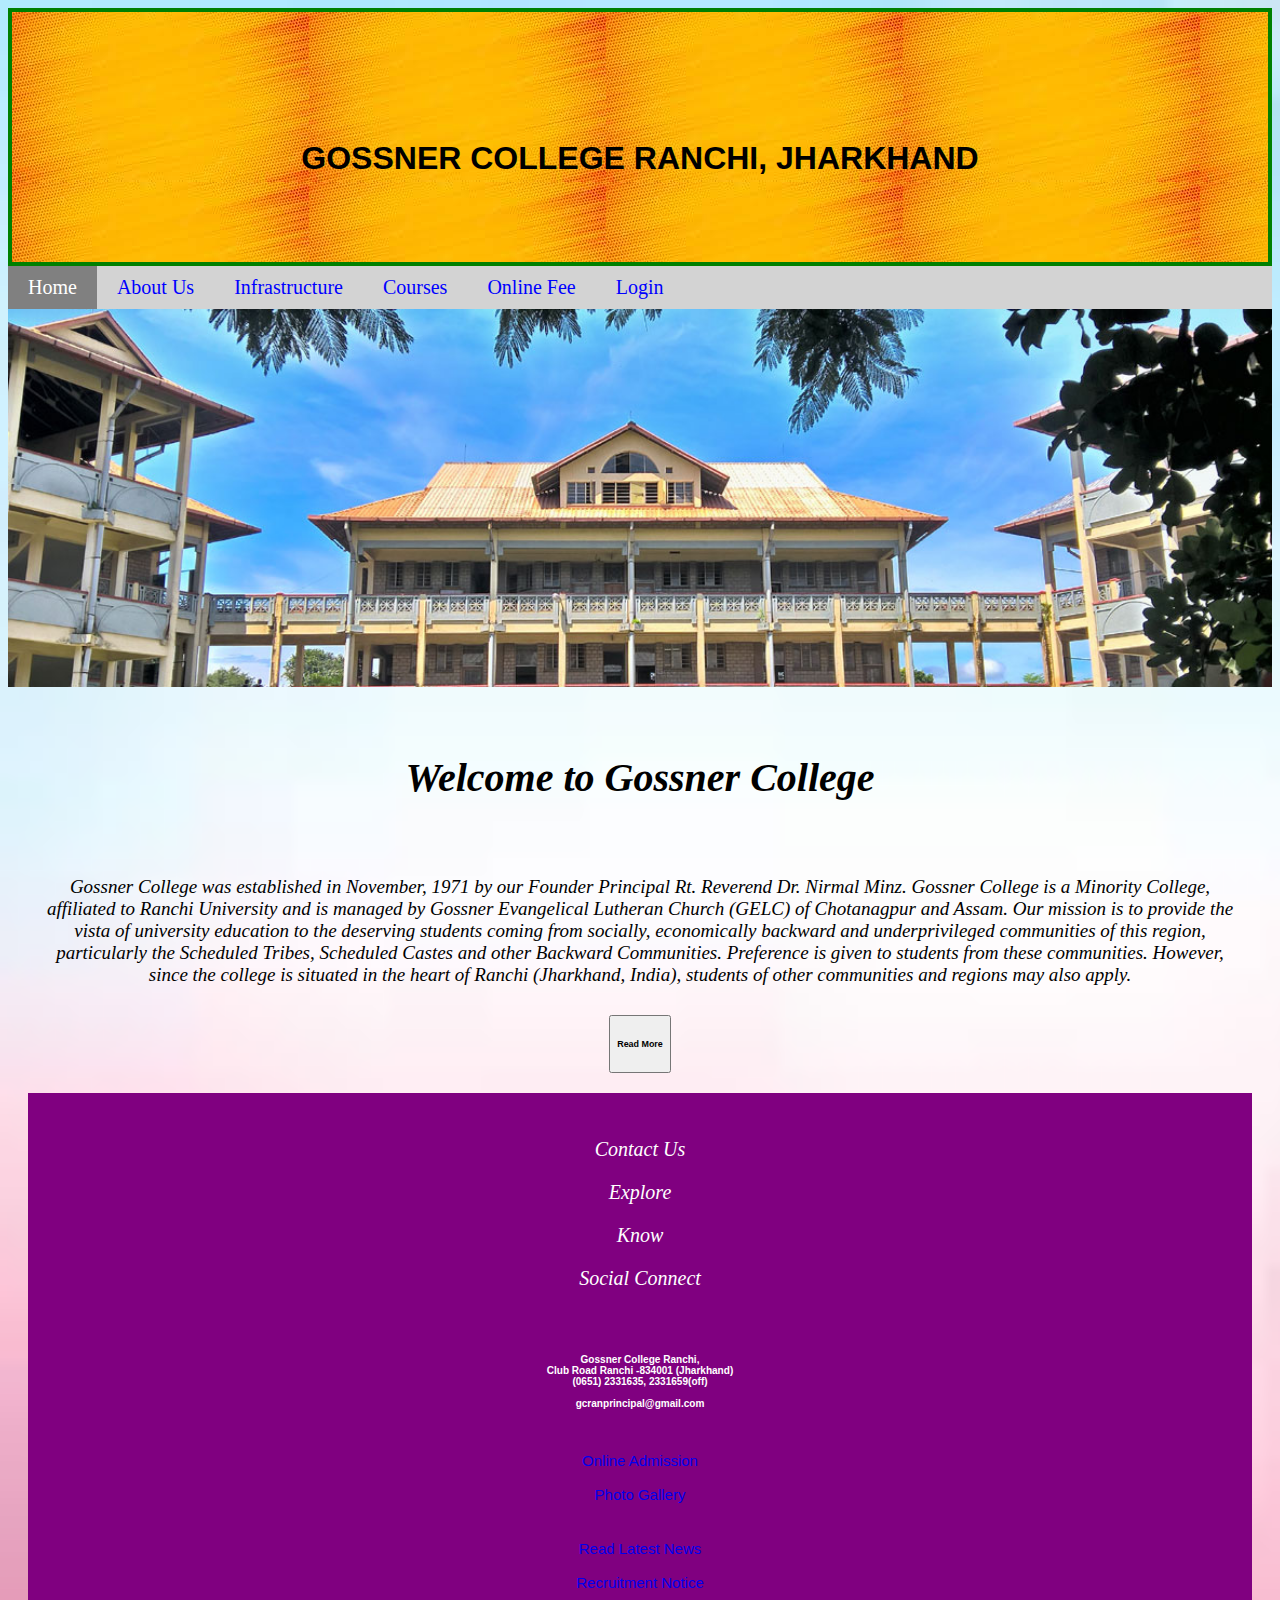
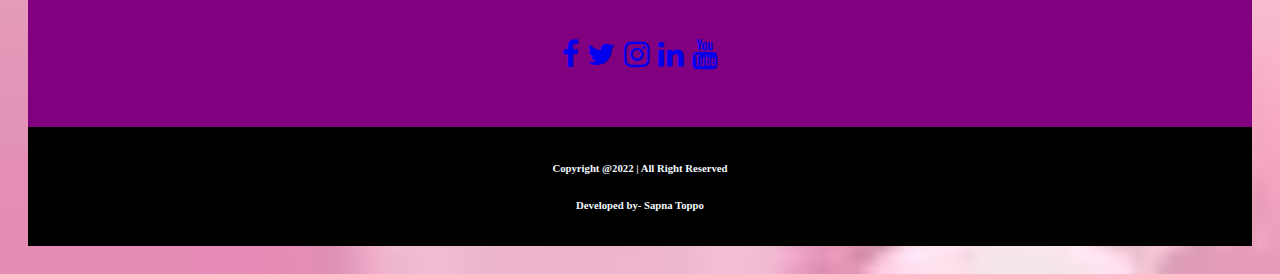
<file: index.html>
<!DOCTYPE html>
<html lang="en">
    <head>
    <meta charset="UTF-8">
    <meta name="viewport" content="width=device-width, initial-scale=1.0">
    <title>Home</title>
    <link href="https://cdn.jsdelivr.net/npm/bootstrap@5.2.2/dist/css/bootstrap.min.css" rel="stylesheet"
        integrity="sha384-Zenh87qX5JnK2Jl0vWa8Ck2rdkQ2Bzep5IDxbcnCeuOxjzrPF/et3URy9Bv1WTRi" crossorigin="anonymous">
    <link rel="stylesheet" href="mystyle.css">
    <link rel="stylesheet" href="https://cdnjs.cloudflare.com/ajax/libs/font-awesome/4.7.0/css/font-awesome.min.css">
</head>


<body>
    <div class="head">
        <h1>GOSSNER COLLEGE RANCHI, JHARKHAND</h1>
    </div>

    <ul>
        <li><a class="active" href="index.html">Home</a></li>
        <li><a href="about.html">About Us</a></li>
        <li><a href="infrastructure.html">Infrastructure</a></li>
        <li><a href="course.html">Courses</a></li>
        <li><a href="fee.html">Online Fee</a></li>
        <li><a href="login.html">Login</a></li>

    </ul>



    <img src="pic.jpg" alt="Image" width="2000">

    <div class="container text-center">
        <div class="row align-items-start">
            <div class="col">
                <h2>Welcome to Gossner College</h2><br>
                <p>Gossner College was established in November, 1971 by our Founder Principal Rt. Reverend Dr. Nirmal
                    Minz. Gossner College is a Minority College, affiliated to Ranchi University and is managed by
                    Gossner Evangelical Lutheran Church (GELC) of Chotanagpur and Assam.

                    Our mission is to provide the vista of university education to the deserving students coming from
                    socially, economically backward and underprivileged communities of this region, particularly the
                    Scheduled Tribes, Scheduled Castes and other Backward Communities. Preference is given to students
                    from these communities. However, since the college is situated in the heart of Ranchi (Jharkhand,
                    India), students of other communities and regions may also apply.</p>
                <div class="button"><button onclick="document.location='about.html'">
                        <h6>Read More</h6>
                    </button></div>
            </div>



            <div class="footer">
                <div class="container text-center">
                    <div class="row row-cols-4">
                        <div class="col">Contact Us</div>
                        <div class="col">Explore</div>
                        <div class="col">Know</div>
                        <div class="col">Social Connect</div>

                        <div class="w-100"></div>

                        <div class="col1">
                            <h6>Gossner College Ranchi,<br>Club Road Ranchi -834001 (Jharkhand)<br>
                                (0651) 2331635, 2331659(off)<br><br>
                                gcranprincipal@gmail.com</h6>
                        </div>
                        <div class="col1">
                            <a class="one" href="#">Online Admission</a><br><br>
                            <a class="one" href="#">Photo Gallery</a><br><br>

                        </div>
                        <div class="col1">
                            <a class="one" href="#">Read Latest News</a><br><br>
                            <a class="one" href="#">Recruitment Notice</a><br><br>

                        </div>
                        <div class="col1">
                            <div class="ficon">
                                <a class="one" href="#"><i class="fa fa-facebook"></i></a>
                                <a class="one" href="#"><i class="fa fa-twitter"></i></a>
                                <a class="one" href="#"><i class="fa fa-instagram"></i></a>
                                <a class="one" href="#"><i class="fa fa-linkedin"></i></a>
                                <a class="one" href="#"><i class="fa fa-youtube"></i></a>
                            </div>
                        </div>
                    </div>
                </div>
            </div>
            <div class="footer1">
                <h6>Copyright @2022 | All Right Reserved</h6>
                <p><h6>Developed by- Sapna Toppo</h6></p>
            </div>
        </div>
    </div>
</body>

</html>
</file>
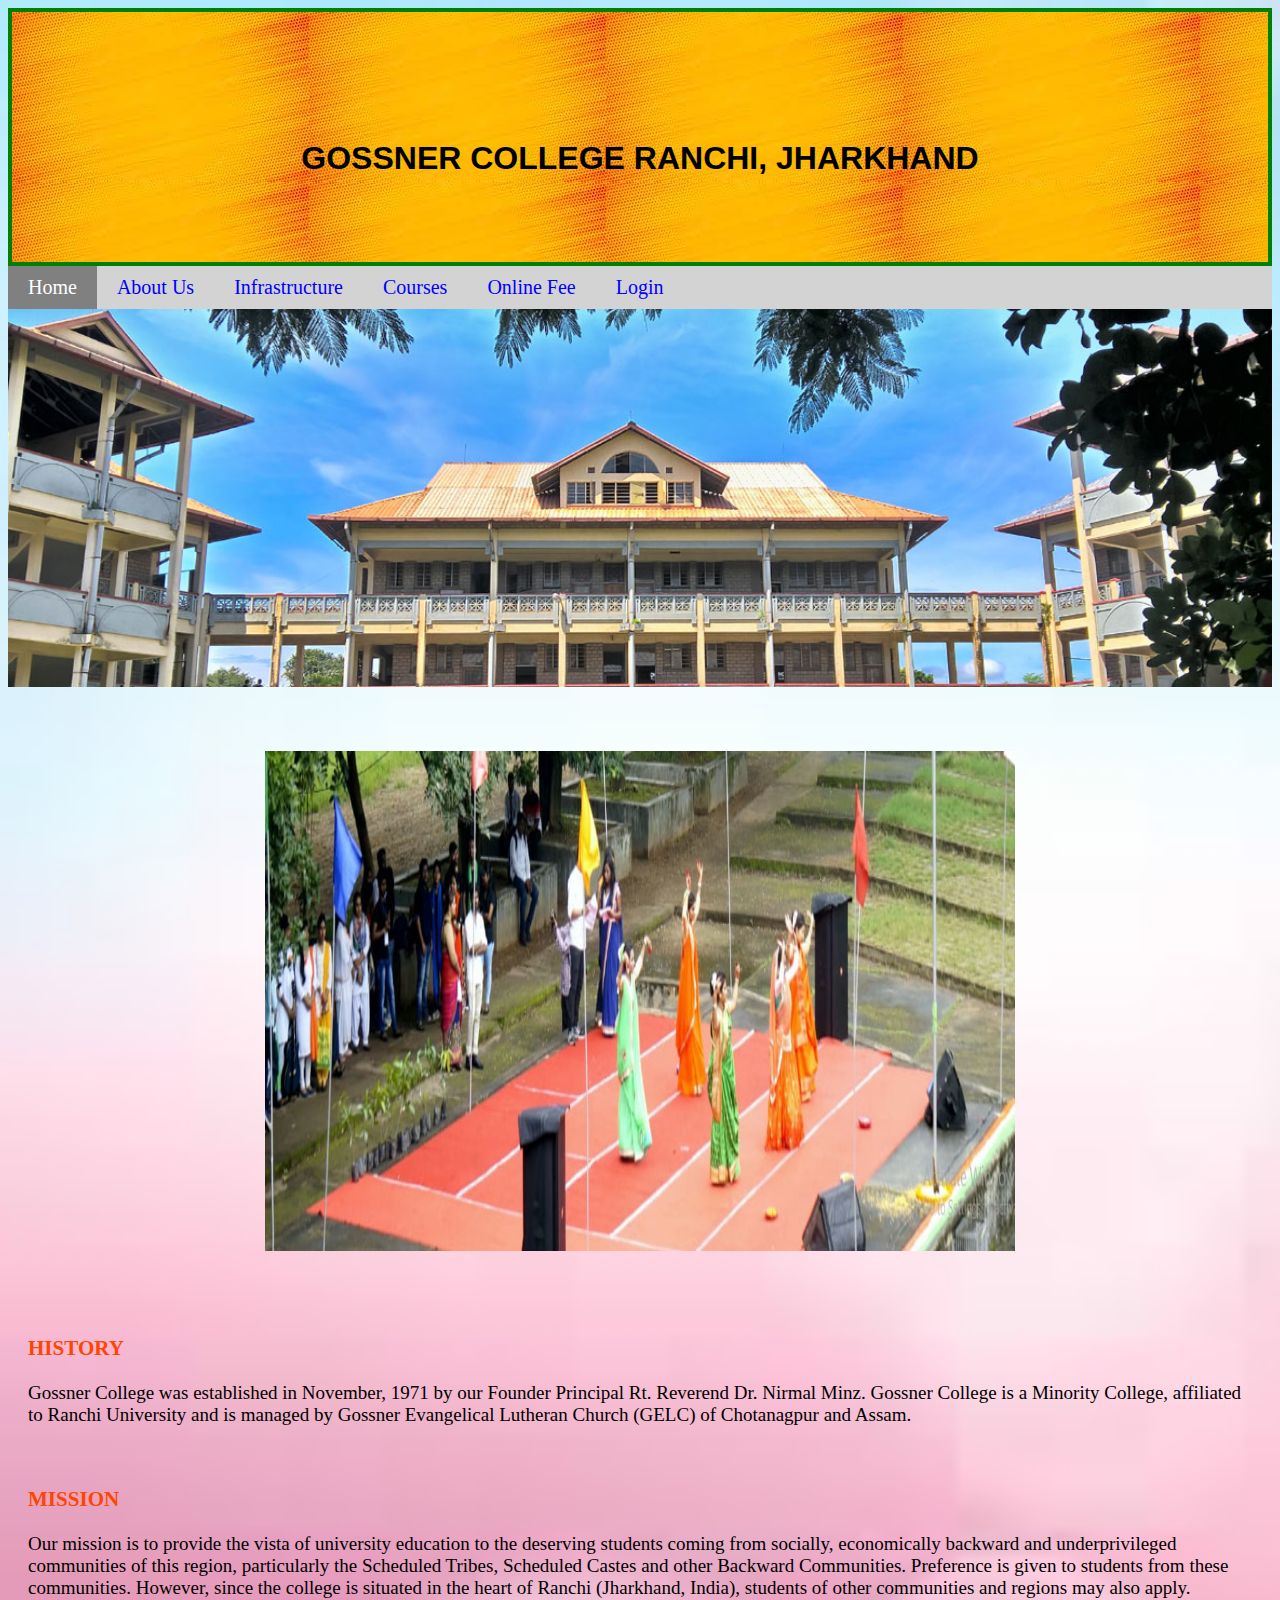
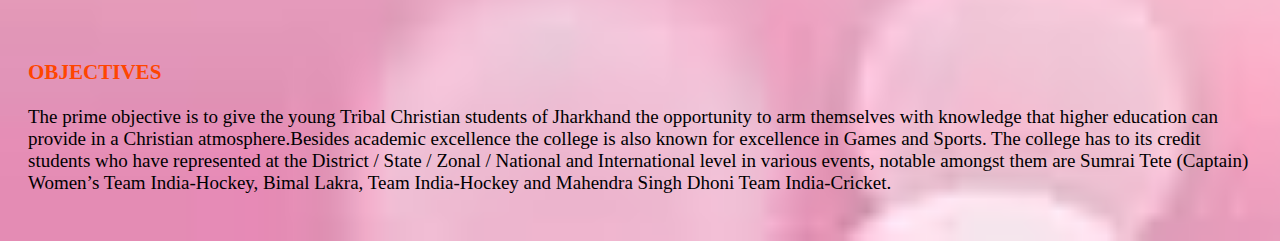
<file: about.html>
<!DOCTYPE html>
<html>

<head>
    <meta charset="UTF-8">
    <meta name="viewport" content="width=device-width, initial-scale=1.0">
    <title>About Us</title>
    <link href="https://cdn.jsdelivr.net/npm/bootstrap@5.2.2/dist/css/bootstrap.min.css" rel="stylesheet"
        integrity="sha384-Zenh87qX5JnK2Jl0vWa8Ck2rdkQ2Bzep5IDxbcnCeuOxjzrPF/et3URy9Bv1WTRi" crossorigin="anonymous">
    <link rel="stylesheet" href="mystyle.css">
</head>

<body>
    <div class="head">
        <h1>GOSSNER COLLEGE RANCHI, JHARKHAND</h1>
    </div>
    <ul>
        <li><a class="active" href="index.html">Home</a></li>
        <li><a href="about.html">About Us</a></li>
        <li><a href="infrastructure.html">Infrastructure</a></li>
        <li><a href="course.html">Courses</a></li>
        <li><a href="fee.html">Online Fee</a></li>
        <li><a href="login.html">Login</a></li>

    </ul>



    <img src="pic.jpg" alt="Image" width="2000">

    <div class="clear">
        <img src="pic1.jpg" class="col-md-6 float-md-end mb-3 ms-md-3" alt="Read More">
        <div class="body">
            
            <h3>HISTORY</h3>
            <p>Gossner College was established in November, 1971 by our Founder Principal Rt. Reverend Dr. Nirmal Minz.
            Gossner College is a Minority College, affiliated to Ranchi University and is managed by Gossner Evangelical
            Lutheran Church (GELC) of Chotanagpur and Assam.</p><br>
            
            <h3>MISSION</h3>
            <p>Our mission is to provide the vista of university education to the deserving students coming from socially,
            economically backward and underprivileged communities of this region, particularly the Scheduled Tribes,
            Scheduled Castes and other Backward Communities. Preference is given to students from these communities.
            However, since the college is situated in the heart of Ranchi (Jharkhand, India), students of other
            communities and regions may also apply.</p><br>
            
            <h3>OBJECTIVES</h3>
            <p>The prime objective is to give the young Tribal Christian students of Jharkhand the opportunity to arm
            themselves with knowledge that higher education can provide in a Christian atmosphere.Besides academic
            excellence the college is also known for excellence in Games and Sports. The college has to its credit
            students who have represented at the District / State / Zonal / National and International level in various
            events, notable amongst them are Sumrai Tete (Captain) Women’s Team India-Hockey, Bimal Lakra, Team
            India-Hockey and Mahendra Singh Dhoni Team India-Cricket.</p>
        </div>
    </div>

</body>

</html>
</file>
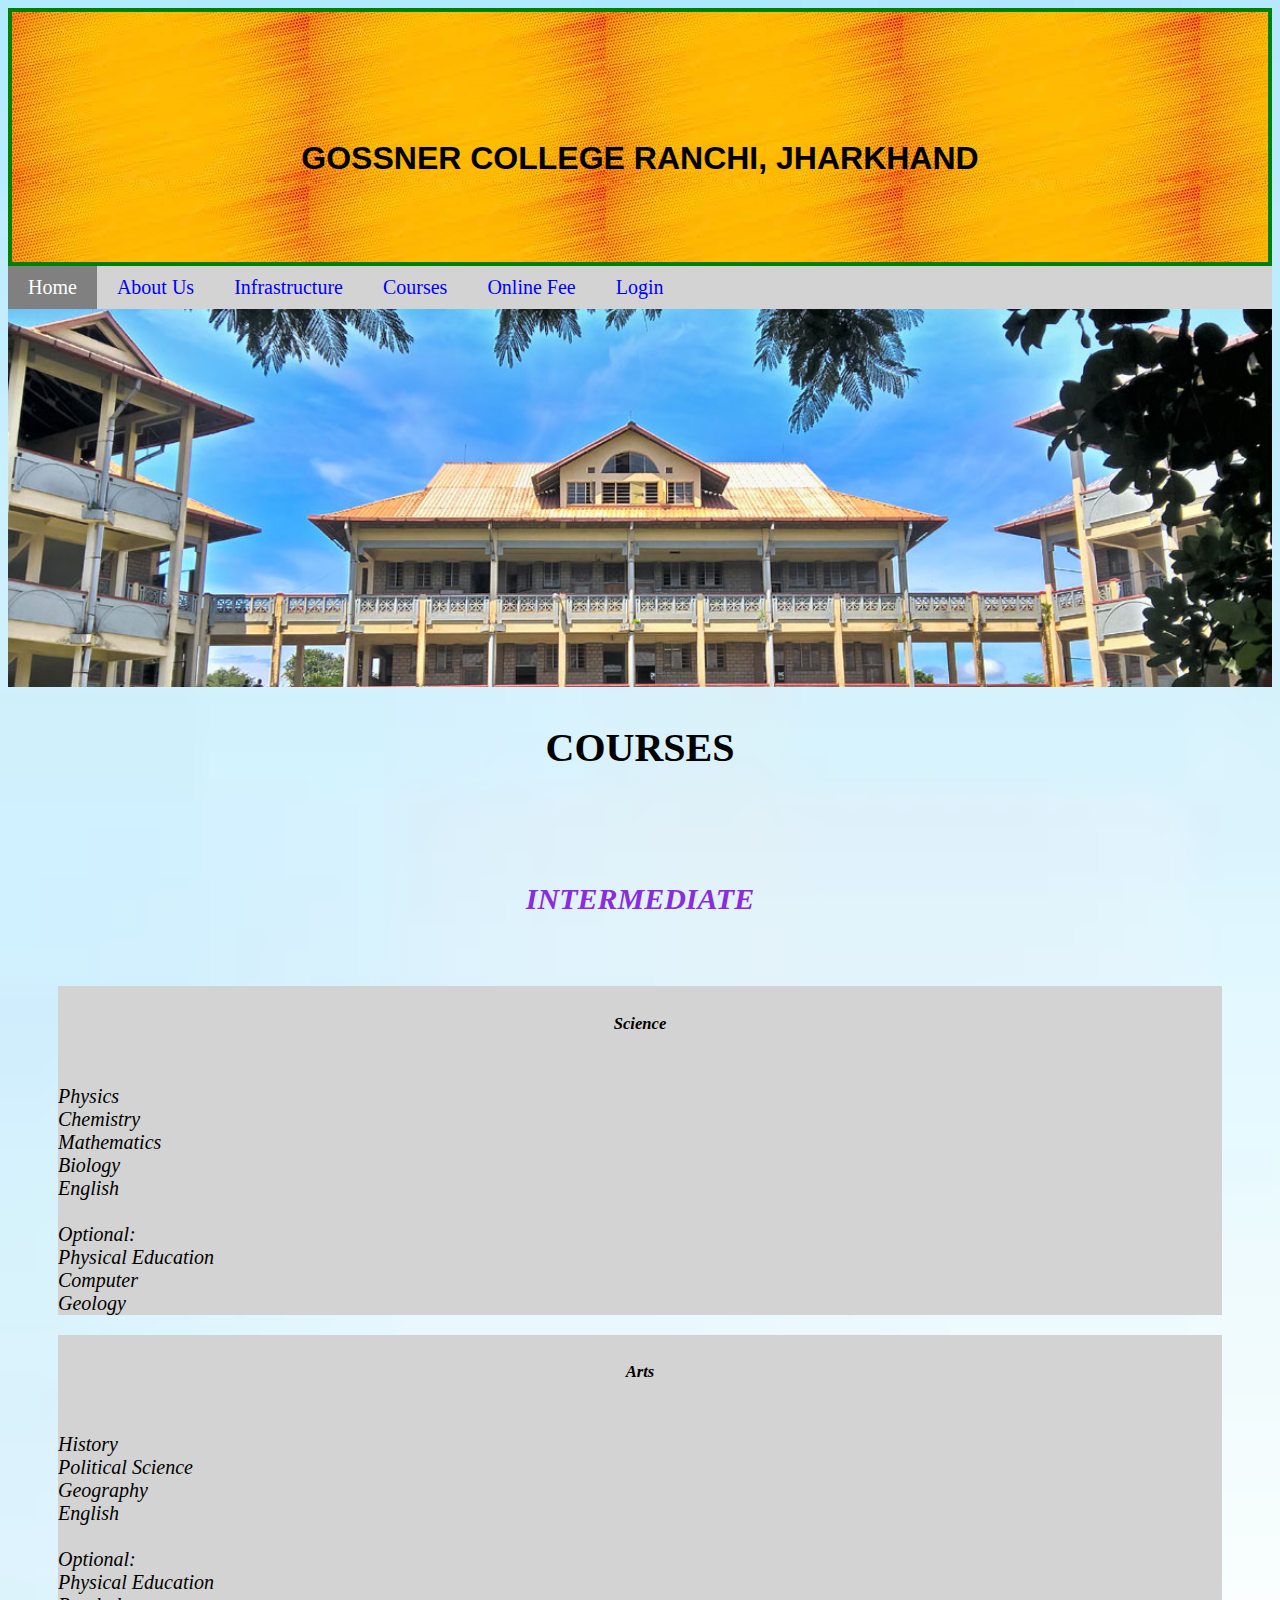
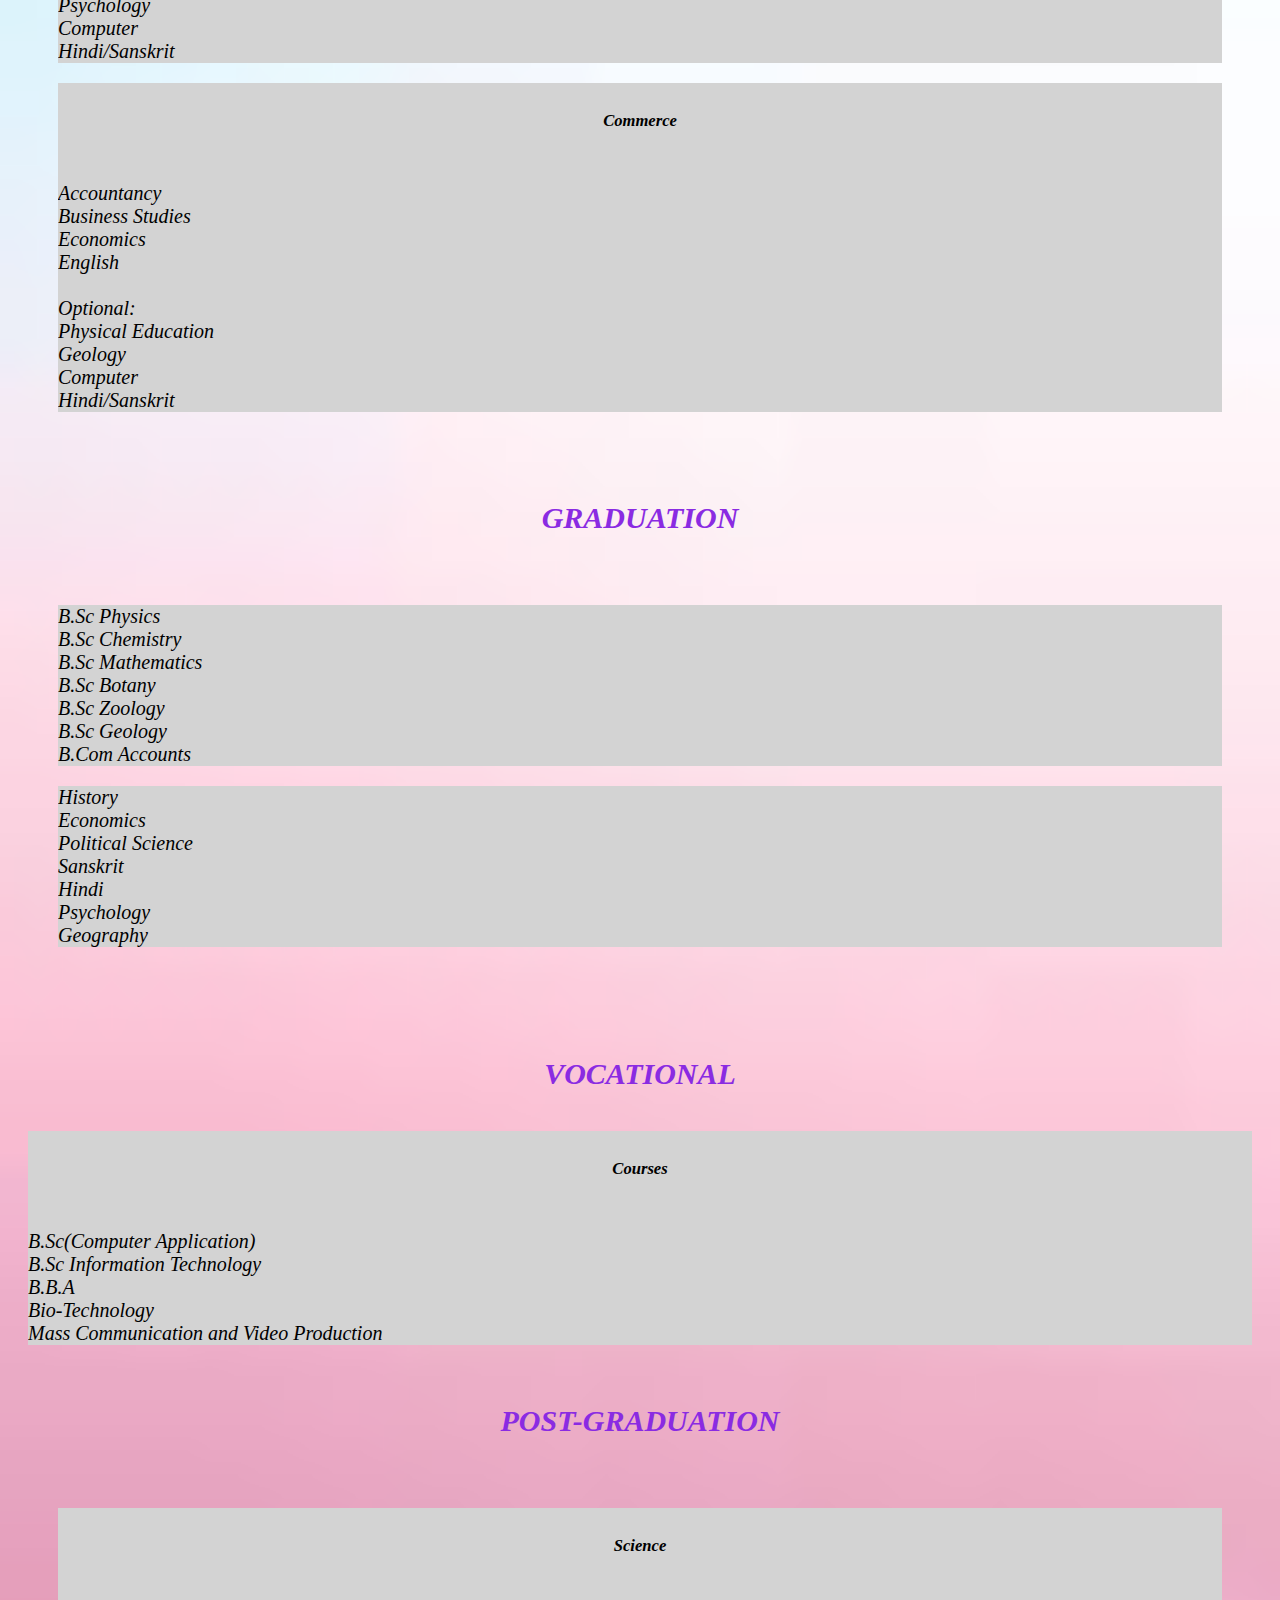
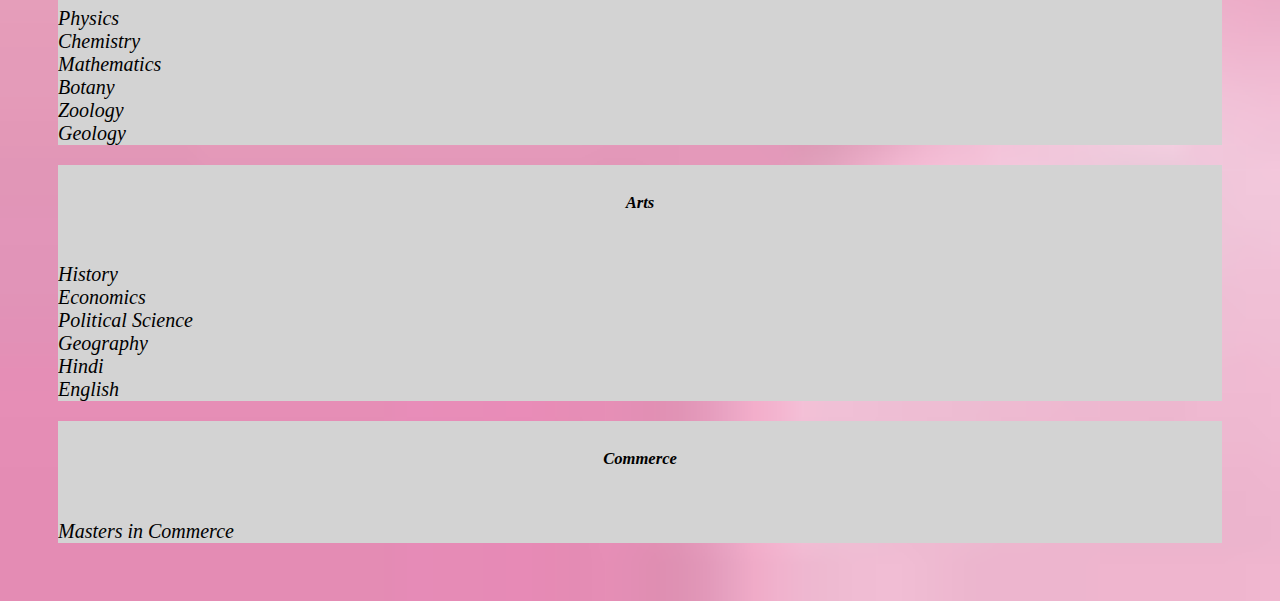
<file: course.html>
<!DOCTYPE html>
<html lang="en">

<head>
    <meta charset="UTF-8">
    <meta name="viewport" content="width=device-width, initial-scale=1.0">
    <title>Courses</title>
    <link href="https://cdn.jsdelivr.net/npm/bootstrap@5.2.2/dist/css/bootstrap.min.css" rel="stylesheet"
        integrity="sha384-Zenh87qX5JnK2Jl0vWa8Ck2rdkQ2Bzep5IDxbcnCeuOxjzrPF/et3URy9Bv1WTRi" crossorigin="anonymous">
    <link rel="stylesheet" href="mystyle.css">
    <link rel="stylesheet" href="https://cdnjs.cloudflare.com/ajax/libs/font-awesome/4.7.0/css/font-awesome.min.css">
</head>

<body>
    <div class="head">
        <h1>GOSSNER COLLEGE RANCHI, JHARKHAND</h1>
    </div>

    
    <ul>
        <li><a class="active" href="index.html">Home</a></li>
        <li><a href="about.html">About Us</a></li>
        <li><a href="infrastructure.html">Infrastructure</a></li>
        <li><a href="course.html">Courses</a></li>
        <li><a href="fee.html">Online Fee</a></li>
        <li><a href="login.html">Login</a></li>
    </ul>
    <img src="pic.jpg" alt="Image" width="2000">

    <h2>COURSES</h2><br>



    <div class="row">
        <div class="col">
            <h4>INTERMEDIATE</h4>
            <div class="container">
                <div class="row">
                    <div class="col-sm">
                        <ul>
                            <h5>Science</h5><br>
                            <li>Physics</li><br>
                            <li>Chemistry</li><br>
                            <li>Mathematics</li><br>
                            <li>Biology</li><br>
                            <li>English</li><br><br>
                            <li>Optional:</li><br>
                            <li>Physical Education</li><br>
                            <li>Computer</li><br>
                            <li>Geology</li>


                        </ul>
                    </div>
                    <div class="col-sm">
                        <ul>
                            <h5>Arts</h5><br>
                            <li>History</li><br>
                            <li>Political Science</li><br>
                            <li>Geography</li><br>
                            <li>English</li><br><br>
                            <li>Optional:</li><br>
                            <li>Physical Education</li><br>
                            <li>Psychology</li><br>
                            <li>Computer</li><br>
                            <li>Hindi/Sanskrit</li>
                        </ul>
                    </div>
                    <div class="col-sm">
                        <ul>
                            <h5>Commerce</h5><br>
                            <li>Accountancy</li><br>
                            <li>Business Studies</li><br>
                            <li>Economics</li><br>
                            <li>English</li><br><br>
                            <li>Optional:</li><br>
                            <li>Physical Education</li><br>
                            <li>Geology</li><br>
                            <li>Computer</li><br>
                            <li>Hindi/Sanskrit</li>
                        </ul>
                    </div>
                </div>
            </div>
        </div>
        <div class="col">
            <h4>GRADUATION</h4>
            <div class="container">
                <div class="row">
                    <div class="col-sm">
                        <ul>
                            <li>B.Sc Physics</li><br>
                            <li>B.Sc Chemistry</li><br>
                            <li>B.Sc Mathematics</li><br>
                            <li>B.Sc Botany</li><br>
                            <li>B.Sc Zoology</li><br>
                            <li>B.Sc Geology</li><br>
                            <li>B.Com Accounts</li>
                        </ul>
                    </div>

                    <div class="col-sm">
                        <ul>
                            <li>History</li><br>
                            <li>Economics</li><br>
                            <li>Political Science</li><br>
                            <li>Sanskrit</li><br>
                            <li>Hindi</li><br>
                            <li>Psychology</li><br>
                            <li>Geography</li>

                        </ul>
                    </div>
                </div>
            </div>


        </div>
        <div class="w-100"></div>
        <div class="col">
            <h4>VOCATIONAL</h4>
            <ul>
                <h5>Courses</h5><br>
                <li>B.Sc(Computer Application)</li><br>
                <li>B.Sc Information Technology</li><br>
                <li>B.B.A</li><br>
                <li>Bio-Technology</li><br>
                <li>Mass Communication and Video Production</li>
            </ul>
        </div>



        <div class="col">
            <h4>POST-GRADUATION</h4>
            <div class="container">
                <div class="row">
                    <div class="col-sm">
                        <ul>
                            <h5>Science</h5><br>
                            <li>Physics</li><br>
                            <li>Chemistry</li><br>
                            <li>Mathematics</li><br>
                            <li>Botany</li><br>
                            <li>Zoology</li><br>
                            <li>Geology</li>
                        </ul>
                    </div>
                    <div class="col-sm">
                        <ul>
                            <h5>Arts</h5><br>
                            <li>History</li><br>
                            <li>Economics</li><br>
                            <li>Political Science</li><br>
                            <li>Geography</li><br>
                            <li>Hindi</li><br>
                            <li>English</li>
                        </ul>
                    </div>
                    <div class="col-sm">
                        <ul>
                            <h5>Commerce</h5><br>
                            <li>Masters in Commerce</li>
                        </ul>
                    </div>
                </div>
            </div>
        </div>
    </div>

</body>

</html>
</file>
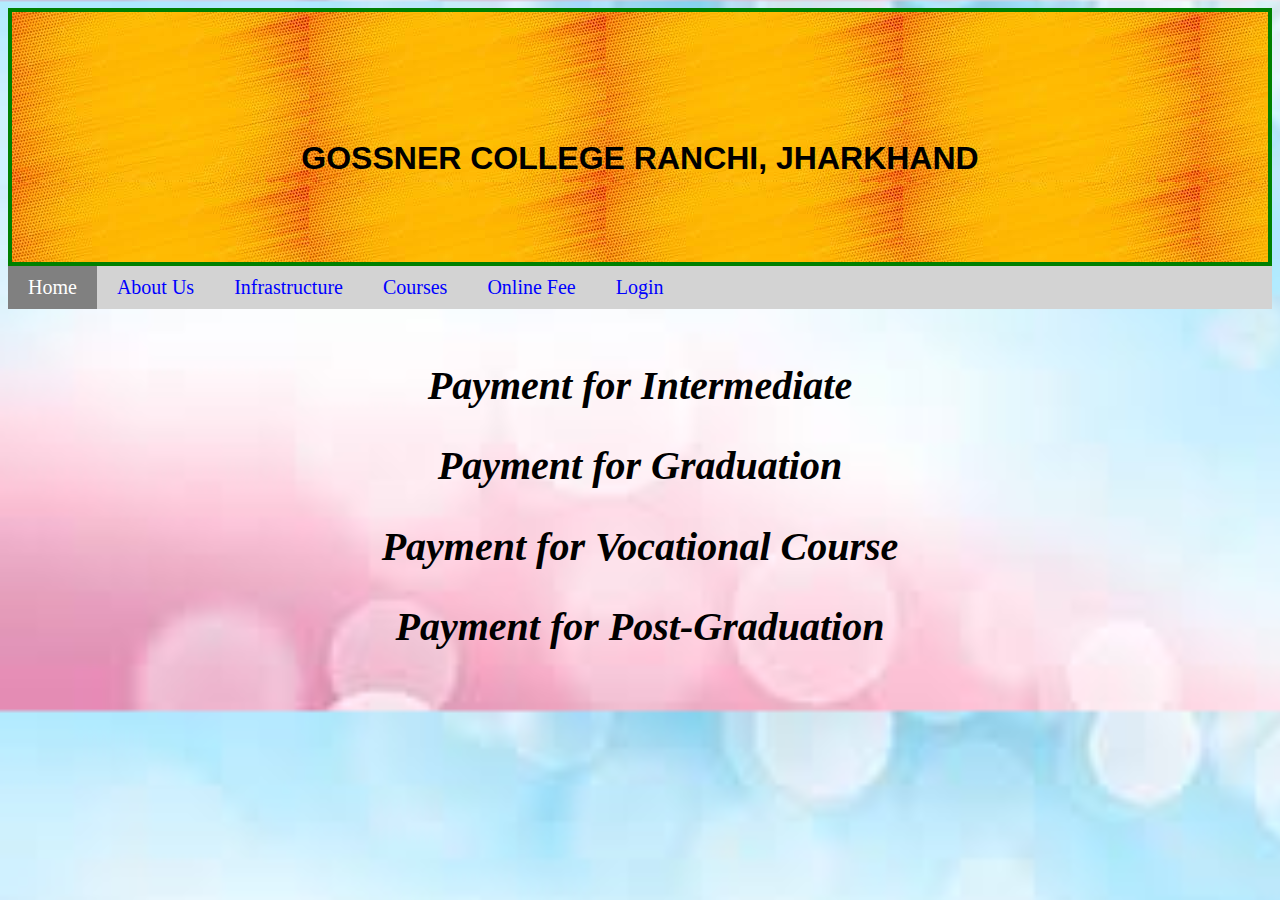
<file: fee.html>
<!DOCTYPE html>
<html>

<head>
    <meta charset="UTF-8">
    <meta name="viewport" content="width=device-width, initial-scale=1.0">
    <title>Online Fee</title>
    <link href="https://cdn.jsdelivr.net/npm/bootstrap@5.2.2/dist/css/bootstrap.min.css" rel="stylesheet"
        integrity="sha384-Zenh87qX5JnK2Jl0vWa8Ck2rdkQ2Bzep5IDxbcnCeuOxjzrPF/et3URy9Bv1WTRi" crossorigin="anonymous">
    <link rel="stylesheet" href="mystyle.css">
    <title>Online Fee</title>
</head>

<body>
    <div class="head">
        <h1>GOSSNER COLLEGE RANCHI, JHARKHAND</h1>
    </div>
    <ul>
        <li><a class="active" href="index.html">Home</a></li>
        <li><a href="about.html">About Us</a></li>
        <li><a href="infrastructure.html">Infrastructure</a></li>
        <li><a href="course.html">Courses</a></li>
        <li><a href="fee.html">Online Fee</a></li>
        <li><a href="login.html">Login</a></li>
    </ul>

    <div class="row">
        <div class="col">

            <h2>Payment for Intermediate</h2>
            <form>
                <script src="https://checkout.razorpay.com/v1/payment-button.js"
                    data-payment_button_id="pl_KUBUJdAYR0ftlF" async> </script>
            </form>

        

        <h2>Payment for Graduation</h2>
        <form>
            <script src="https://checkout.razorpay.com/v1/payment-button.js" data-payment_button_id="pl_KUBPD7dP1jA4sR"
                async> </script>
        </form>



        <h2>Payment for Vocational Course</h2>
        <form>
            <script src="https://checkout.razorpay.com/v1/payment-button.js" data-payment_button_id="pl_KUBUJdAYR0ftlF"
                async> </script>
        </form>

        <h2>Payment for Post-Graduation</h2>
        <form>
            <script src="https://checkout.razorpay.com/v1/payment-button.js" data-payment_button_id="pl_KUBmzp25q63nYR"
                async> </script>
        </form>
        </div>
    </div>
    </div>



</body>

</html>
</file>
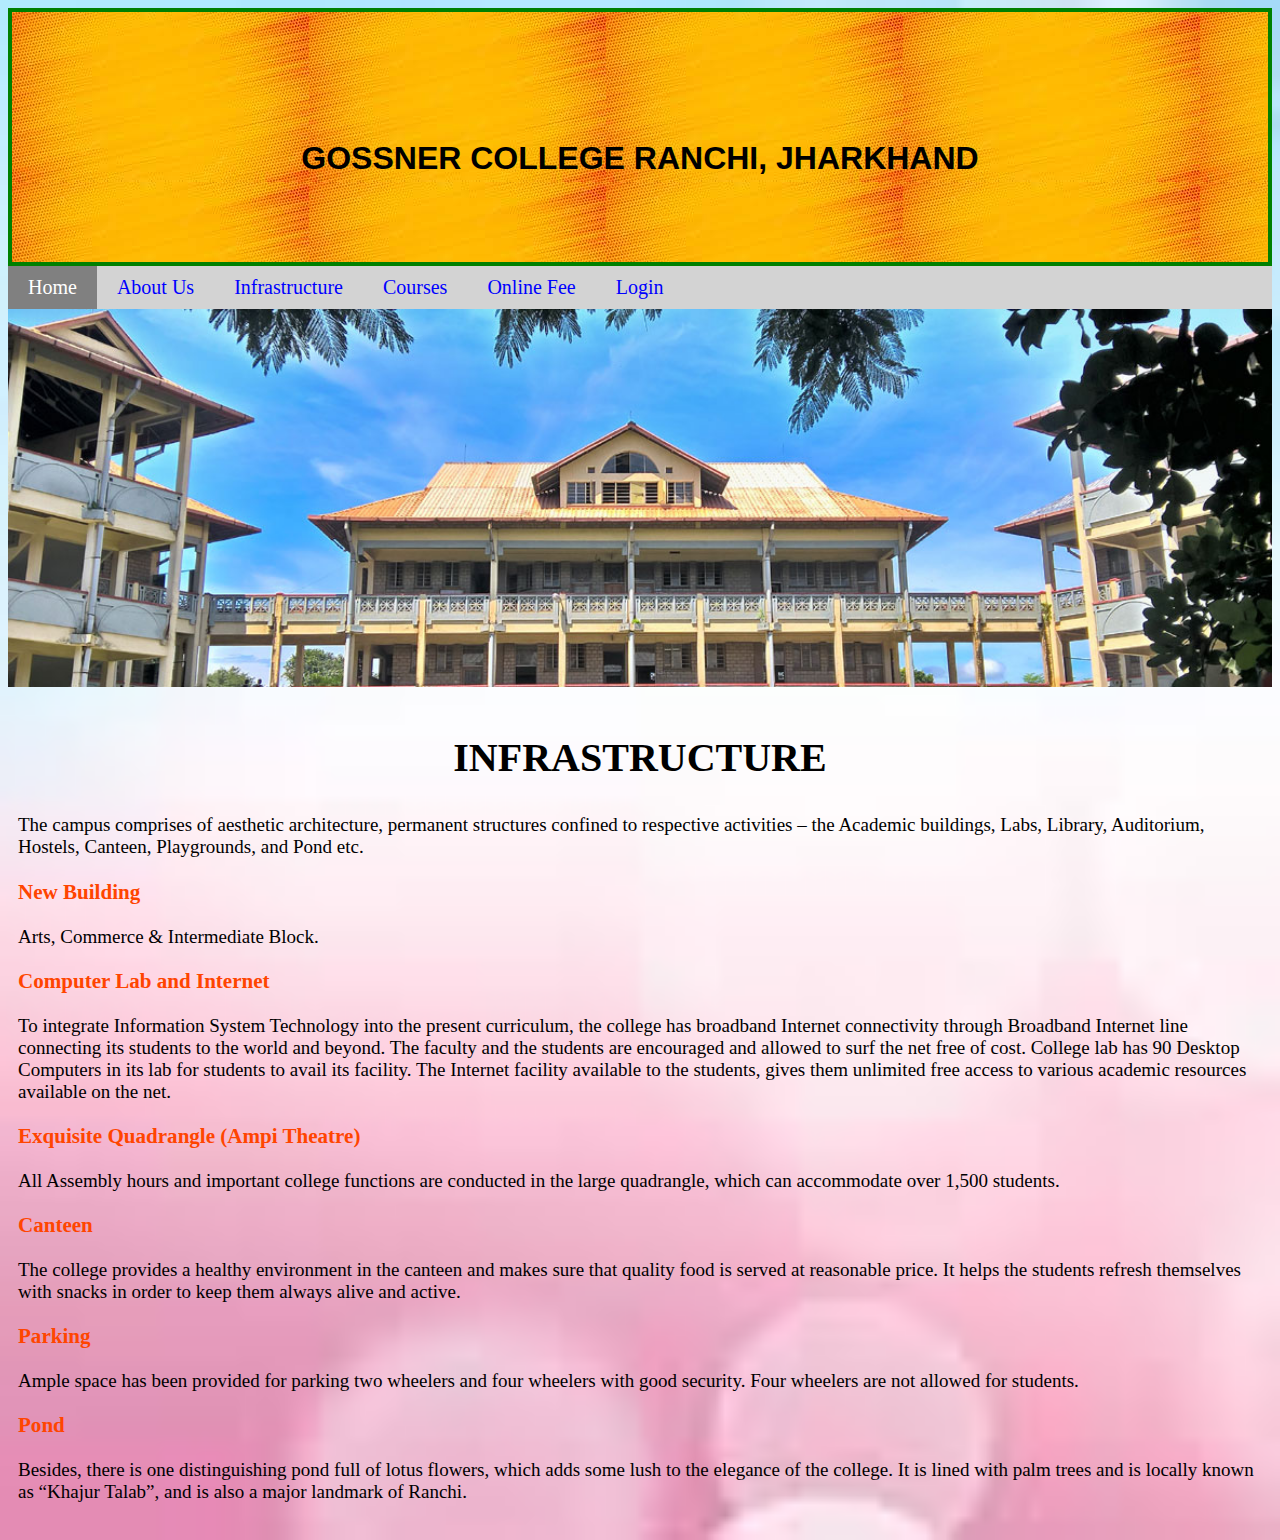
<file: infrastructure.html>
<!DOCTYPE html>
<html>

<head>
    <meta charset="UTF-8">
    <meta name="viewport" content="width=device-width, initial-scale=1.0">
    <title>Infrastructure</title>
    <link href="https://cdn.jsdelivr.net/npm/bootstrap@5.2.2/dist/css/bootstrap.min.css" rel="stylesheet"
        integrity="sha384-Zenh87qX5JnK2Jl0vWa8Ck2rdkQ2Bzep5IDxbcnCeuOxjzrPF/et3URy9Bv1WTRi" crossorigin="anonymous">
    <link rel="stylesheet" href="mystyle.css">
</head>

<body>
    <div class="head">
        <h1>GOSSNER COLLEGE RANCHI, JHARKHAND</h1>
    </div>
    <ul>
        <li><a class="active" href="index.html">Home</a></li>
        <li><a href="about.html">About Us</a></li>
        <li><a href="infrastructure.html">Infrastructure</a></li>
        <li><a href="course.html">Courses</a></li>
        <li><a href="fee.html">Online Fee</a></li>
        <li><a href="login.html">Login</a></li>
    </ul>
    <img src="pic.jpg" alt="Image" width="2000">
    <br>

<div class="body">
    <h2>INFRASTRUCTURE</h2>
<p>The campus comprises of aesthetic architecture, permanent structures confined to respective activities – the Academic buildings, Labs, Library, Auditorium, Hostels, Canteen, Playgrounds, and Pond etc.</p>

<h3>New Building</h3>
<p>Arts, Commerce & Intermediate Block.</p>

<h3>Computer Lab and Internet</h3> 
<p>To integrate Information System Technology into the present curriculum, the college has broadband Internet connectivity through Broadband Internet line connecting its students to the world and beyond. The faculty and the students are encouraged and allowed to surf the net free of cost. College lab has 90 Desktop Computers in its lab for students to avail its facility. The Internet facility available to the students, gives them unlimited free access to various academic resources available on the net.</p>

<h3>Exquisite Quadrangle (Ampi Theatre)</h3> 
<p>All Assembly hours and important college functions are conducted in the large quadrangle, which can accommodate over 1,500 students.</p>

<h3>Canteen</h3>
<p>The college provides a healthy environment in the canteen and makes sure that quality food is served at reasonable price. It helps the students refresh themselves with snacks in order to keep them always alive and active.</p>

<h3>Parking</h3>
<p>Ample space has been provided for parking two wheelers and four wheelers with good security. Four wheelers are not allowed for students.</p>

<h3>Pond</h3>
<p>Besides, there is one distinguishing pond full of lotus flowers, which adds some lush to the elegance of the college. It is lined with palm trees and is locally known as “Khajur Talab”, and is also a major landmark of Ranchi.</p>


</div>

</body>

</html>
</file>
<file: mystyle.css>
body{
  
  background-image: url("bgimg3.jpg");
  background-size: cover;

}
 
p{
  font-size: 19px;
  font-family: 'Times New Roman', Times, serif;
}
div {
  width: auto;
  text-align: center;
  padding: 10px;
}

div.head {
 border: 4px solid green;
 text-align: center;
 line-height: 150px;
 height: 150px;
 padding: 50px;
 font-family: 'Lucida Sans', 'Lucida Sans Regular', 'Lucida Grande', 'Lucida Sans Unicode', Geneva, Verdana, sans-serif;
 background-image: url("bgimg2.jpg");
}



ul {
  list-style-type: none;
  margin: 0;
  padding: 0;
  overflow: hidden;
  background-color: lightgray;
}

li {
  float: left;
}

li a,
.dropbtn {
  display: inline-block;
  color: blue;
  font-size: 20px;
  text-align: center;
  padding: 10px 20px;
  text-decoration: none;
}

.active {
  background-color: gray;
  color: white;
}

li a:hover,
.dropdown:hover .dropbtn {
  background-color: orange;
  color: white;
}

li a {
  text-align: right;
}

img {
  max-width: 100%;
  height: auto;
}

div.clear img{
  height: 500px;
  width: 750px;
  padding: 50px;
}

div.button:hover {
  background-color: gray;
  color: white;
  padding: 9px 12px;
  text-align: right;
  text-decoration: none;
  display: inline-block;
}



div.footer {
  text-align: center;
  font-family:Verdana, Geneva, Tahoma, sans-serif;
  background-color: purple;
  color: white;
  font-size: 15px;
  padding: 15px;
  
}
a:link{
  text-decoration: none;
}
a.one:hover{
  text-decoration: underline;
}

a.one:hover{color:white;}


div.footer1{
  background-color: black;
  color: aliceblue;
}


div.col {
  font-size: 20px;
  font-style: italic;
  font-family: cursive;
  
}

div.col1 {
  font-family: Arial, Helvetica, sans-serif;
}
div.ficon{
  font-size: 30px;
  
}


h3 {
  text-align: left;
  color: orangered;

}

h2 {
  text-align: center;
  font-size: 40px;
 
}

h4{
  font-size: 30px;
  color: blueviolet;
}

div.body {
  text-align: left;
  font-size: large;
}
</file>
